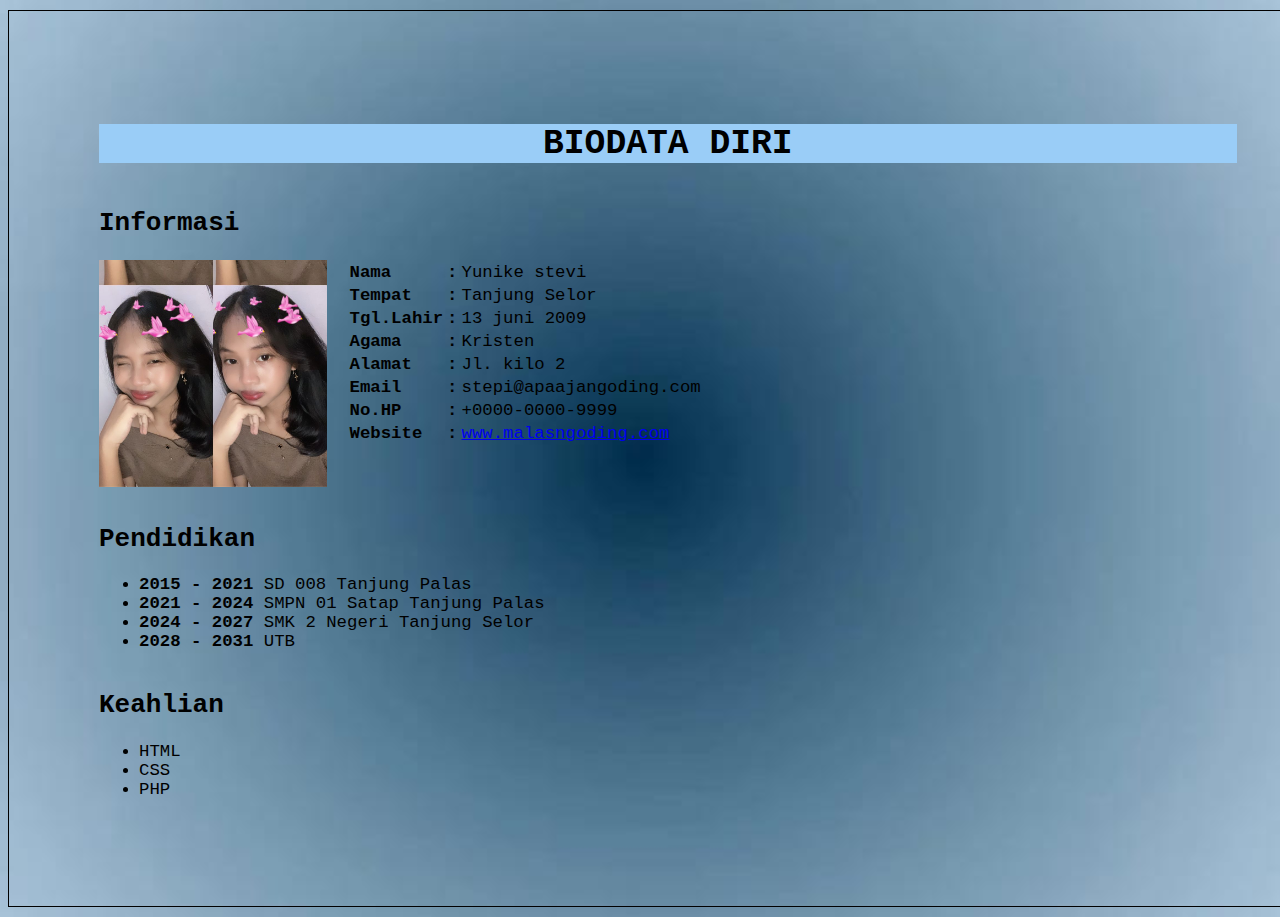
<file: biodata-pii/index.html>
<!DOCTYPE html>
<html>
<head>
	<meta charset="utf-8">
	<meta name="viewport" content="width=device-width, initial-scale=1">
	<title>Biodata Saya - www.malasngoding.com</title>
	<link rel="stylesheet" type="text/css" href="style.css">
</head>
<body>
	<div class="kotak">
 
		<div class="judul">
			<h1>BIODATA DIRI</h1>
		</div>
 
		<div class="blok">
 
			<h2>Informasi</h2>			
			
			<div class="kiri">
				<img src="stepi.jpeg">				
			</div>
 
			<div class="kanan">
				<table>
					<tr>
						<th>Nama</th>
						<th>:</th>
						<td>Yunike stevi</td>
					</tr>
					<tr>
						<th>Tempat</th>
						<th>:</th>
						<td>Tanjung Selor</td>
					</tr>
					<tr>
						<th>Tgl.Lahir</th>
						<th>:</th>
						<td>13 juni 2009</td>
					</tr>
					<tr>
						<th>Agama</th>
						<th>:</th>
						<td>Kristen</td>
					</tr>
					<tr>
						<th>Alamat</th>
						<th>:</th>
						<td>Jl. kilo 2</td>
					</tr>
					<tr>
						<th>Email</th>
						<th>:</th>
						<td>stepi@apaajangoding.com</td>
					</tr>
					<tr>
						<th>No.HP</th>
						<th>:</th>
						<td>+0000-0000-9999</td>
					</tr>
					<tr>
						<th>Website</th>
						<th>:</th>
						<td><a href="https://www.malasngoding.com">www.malasngoding.com</a></td>
					</tr>
				</table>
				
			</div>
 
		</div>		
 
		<div class="blok">
 
			<h2>Pendidikan</h2>			
			
			<div>
				<ul>
					<li><b>2015 - 2021</b> SD 008 Tanjung Palas</li>
					<li><b>2021 - 2024</b> SMPN 01 Satap Tanjung Palas</li>
					<li><b>2024 - 2027</b> SMK 2 Negeri Tanjung Selor</li>
					<li><b>2028 - 2031</b> UTB</li>
				</ul>
			</div>
 
		</div>
 
		<div class="blok">
 
			<h2>Keahlian</h2>			
			
			<div>
				<ul>
					<li>HTML</li>
					<li>CSS</li>
					<li>PHP</li>				
				</ul>
			</div>
 
		</div>
	</div>
</body>
</html>
</file>
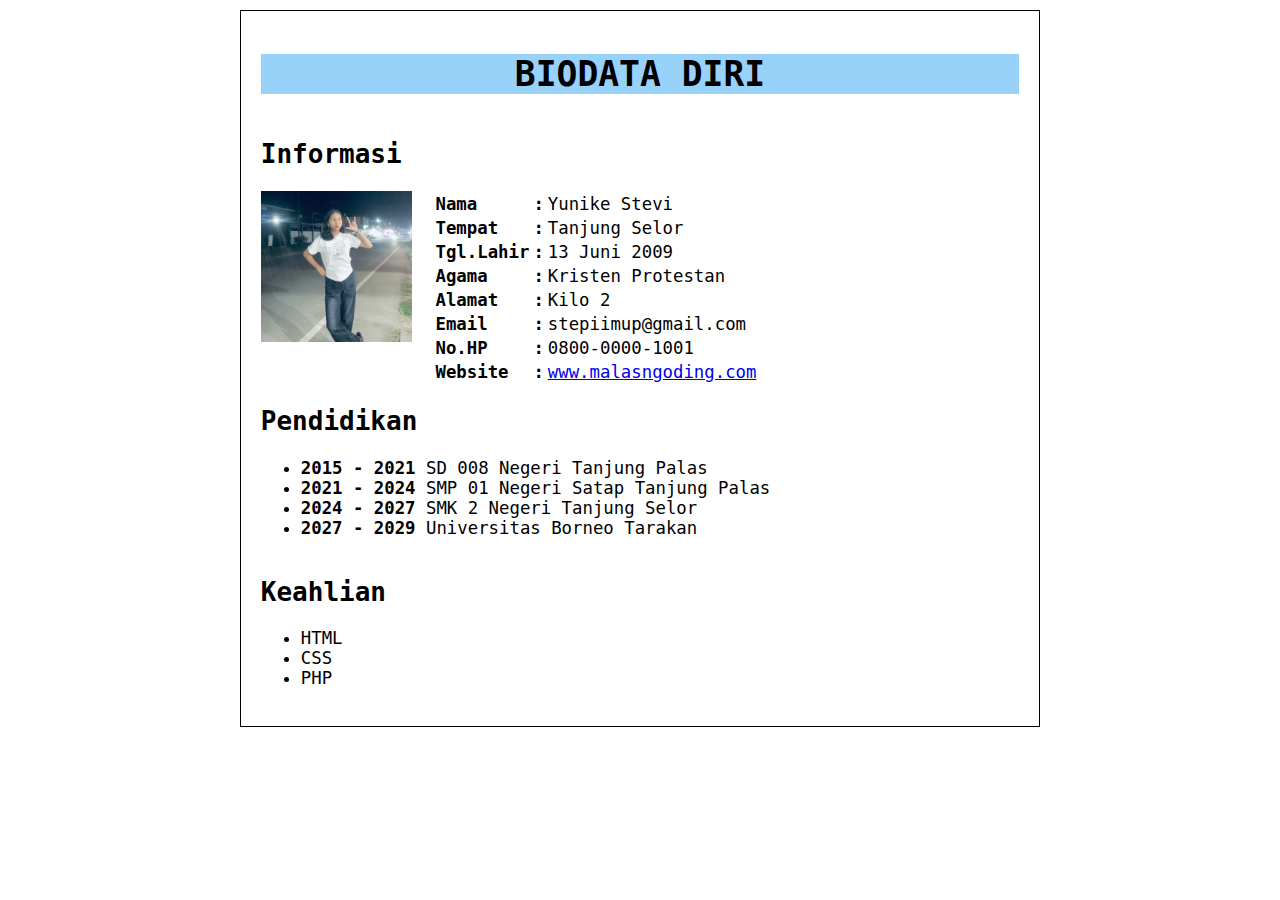
<file: biodatapi-html/index.html>
<!DOCTYPE html>
<html>
<head>
	<meta charset="utf-8">
	<meta name="viewport" content="width=device-width, initial-scale=1">
	<title>Biodata Saya - www.malasngoding.com</title>
	<link rel="stylesheet" type="text/css" href="style.css">
</head>
<body>
	<div class="kotak">
 
		<div class="judul">
			<h1>BIODATA DIRI</h1>
		</div>
 
		<div class="blok">
 
			<h2>Informasi</h2>			
			
			<div class="kiri">
				<img src="foto.jpg">				
			</div>
 
			<div class="kanan">
				<table>
					<tr>
						<th>Nama</th>
						<th>:</th>
						<td>Yunike Stevi</td>
					</tr>
					<tr>
						<th>Tempat</th>
						<th>:</th>
						<td>Tanjung Selor</td>
					</tr>
					<tr>
						<th>Tgl.Lahir</th>
						<th>:</th>
						<td>13 Juni 2009</td>
					</tr>
					<tr>
						<th>Agama</th>
						<th>:</th>
						<td>Kristen Protestan</td>
					</tr>
					<tr>
						<th>Alamat</th>
						<th>:</th>
						<td>Kilo 2</td>
					</tr>
					<tr>
						<th>Email</th>
						<th>:</th>
						<td>stepiimup@gmail.com</td>
					</tr>
					<tr>
						<th>No.HP</th>
						<th>:</th>
						<td>0800-0000-1001</td>
					</tr>
					<tr>
						<th>Website</th>
						<th>:</th>
						<td><a href="https://www.malasngoding.com">www.malasngoding.com</a></td>
					</tr>
				</table>
				
			</div>
 
		</div>		
 
		<div class="blok">
 
			<h2>Pendidikan</h2>			
			
			<div>
				<ul>
					<li><b>2015 - 2021</b> SD 008 Negeri Tanjung Palas</li>
					<li><b>2021 - 2024</b> SMP 01 Negeri Satap Tanjung Palas</li>
					<li><b>2024 - 2027</b> SMK 2 Negeri Tanjung Selor</li>
					<li><b>2027 - 2029</b> Universitas Borneo Tarakan</li>
				</ul>
			</div>
 
		</div>
 
		<div class="blok">
 
		</div>
 
		<div class="blok">
 
</div>
 
		<div class="blok">
 
			<h2>Keahlian</h2>			
			
			<div>
				<ul>
					<li>HTML</li>
					<li>CSS</li>
					<li>PHP</li>			
				</ul>
			</div>

	</div>
</body>
</html>
</file>
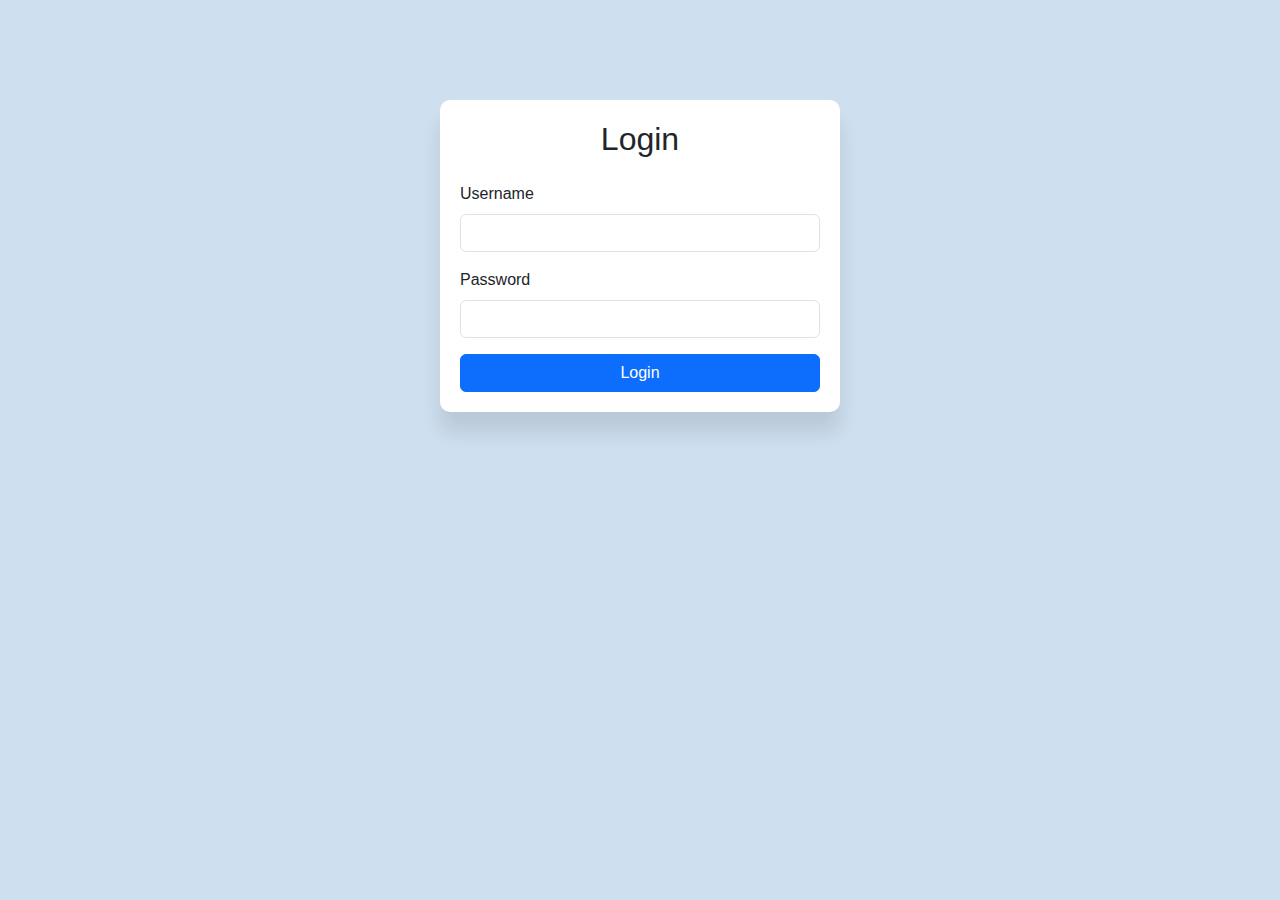
<file: galeri_foto_stepi.html/stepi_galeri_foto.html>
<!DOCTYPE html>
<html lang="id">
<head>
  <meta charset="UTF-8">
  <meta name="viewport" content="width=device-width, initial-scale=1.0">
  <title>Galeri Foto Pesona Kalimantan Utara</title>
  <!-- Bootstrap CSS -->
  <link href="https://cdn.jsdelivr.net/npm/bootstrap@5.3.0/dist/css/bootstrap.min.css" rel="stylesheet">
  <style>
    body {
      background-color: #cedfef;
      font-family: 'Segoe UI', Tahoma, Geneva, Verdana, sans-serif;
      margin: 0;
      padding: 0;
    }
    .login-container {
      max-width: 400px;
      margin: 100px auto;
      padding: 20px;
      background: white;
      border-radius: 10px;
      box-shadow: 0 20px 20px rgba(0, 0, 0, 0.1);
    }
    .dashboard-container {
      padding: 20px;
    }
    .navbar-brand {
      font-weight: 700;
    }
    .gallery-container {
      padding: 20px 0;
    }
    .gallery-title {
      text-align: center;
      margin: 30px 0;
      color: #343a40;
    }
    .gallery-item {
      margin-bottom: 30px;
      overflow: hidden;
      border-radius: 10px;
      box-shadow: 0 4px 8px rgba(0, 0, 0, 0.1);
      transition: transform 0.3s ease;
    }
    .gallery-item:hover {
      transform: scale(1.03);
    }
    .gallery-item img {
      width: 100%;
      height: 250px;
      object-fit: cover;
      transition: opacity 0.3s ease;
    }
    .gallery-item:hover img {
      opacity: 0.9;
    }
    .image-caption {
      padding: 15px;
      background-color: white;
      text-align: center;
    }
    footer {
      background-color: #343a40;
      color: white;
      padding: 20px 0;
      margin-top: 40px;
      width: 100%;
      position: relative;
      left: 0;
    }
  </style>
</head>
<body>
  <!-- Login Form -->
  <div class="login-container" id="loginPage">
    <h2 class="text-center mb-4">Login</h2>
    <form id="loginForm">
      <div class="mb-3">
        <label for="username" class="form-label">Username</label>
        <input type="text" class="form-control" id="username" required>
      </div>
      <div class="mb-3">
        <label for="password" class="form-label">Password</label>
        <input type="password" class="form-control" id="password" required>
      </div>
      <button type="submit" class="btn btn-primary w-100">Login</button>
    </form>
  </div>

  <!-- Dashboard Content (hidden initially) -->
  <div id="dashboardPage" style="display:none;">
    <!-- Navbar -->
    <nav class="navbar navbar-expand-lg navbar-dark bg-dark">
      <div class="container">
        <a class="navbar-brand" href="#">Galeri Foto</a>
        <button class="navbar-toggler" type="button" data-bs-toggle="collapse" data-bs-target="#navbarNav">
          <span class="navbar-toggler-icon"></span>
        </button>
        <div class="collapse navbar-collapse" id="navbarNav">
          <ul class="navbar-nav ms-auto">
            <li class="nav-item"><a class="nav-link active" href="#">Beranda</a></li>
            <li class="nav-item"><a class="nav-link active" href="index.html">Tentang</a></li>
            <li class="nav-item"><a class="nav-link active" href="https://www.instagram.com/stevigabriellaa?igsh=N3B6ZWhzODd2YzM1&utm_source=qr">Kontak</a></li>
            <li class="nav-item ms-2"><button class="btn btn-outline-light" id="logoutBtn">Logout</button></li>
          </ul>
        </div>
      </div>
    </nav>

    <!-- Gallery Content -->
    <div class="container gallery-container">
      <h1 class="gallery-title">Wisata Kalimantan Utara</h1>
      <div class="row">
        <!-- Foto 1 -->
        <div class="col-md-4 col-6">
          <div class="gallery-item">
            <img src="mangrove.jpg" alt="Hutan mangrove dengan jembatan dan hewan bekantan" class="img-fluid">
            <div class="image-caption">
              <h5>Hutan Mangrove (Tarakan)</h5>
              <p class="text-muted">Udara yang sejuk dan hewan bekantan</p>
            </div>
          </div>
        </div>

        <!-- Foto 2 -->
        <div class="col-md-4 col-6">
          <div class="gallery-item">
            <img src="gunungputih.jpeg" alt="Gunung kapur berwarna putih" class="img-fluid">
            <div class="image-caption">
              <h5>Gunung Putih (Tanjung Palas)</h5>
              <p class="text-muted">Gunung dengan batu dan pasir putih</p>
            </div>
          </div>
        </div>

        <!-- Foto 3 -->
        <div class="col-md-4 col-6">
          <div class="gallery-item">
            <img src="karai.jpeg" alt="Air terjun rendah dengan air dingin" class="img-fluid">
            <div class="image-caption">
              <h5>Karai River (Antutan)</h5>
              <p class="text-muted">Wisata dengan banyak pondok dan spot foto</p>
            </div>
          </div>
        </div>

        <!-- Foto 4 -->
        <div class="col-md-4 col-6">
          <div class="gallery-item">
            <img src="pantaiamal.jpeg" alt="Pantai indah dengan teriknya matahari" class="img-fluid">
            <div class="image-caption">
              <h5>Pantai Amal (Tarakan)</h5>
              <p class="text-muted">Pantai yang segar dan panas</p>
            </div>
          </div>
        </div>

        <!-- Foto 5 -->
        <div class="col-md-4 col-6">
          <div class="gallery-item">
            <img src="tanahkuning.jpg" alt="Pantai yang mudah dijangkau meskipun jalanan nya sedikit rusak" class="img-fluid">
            <div class="image-caption">
              <h5>Pantai Tanah Kuning (Tanah Kuning)</h5>
              <p class="text-muted">Pantai yang indah dan dekat dengan desa desa</p>
            </div>
          </div>
        </div>

        <!-- Foto 6 -->
        <div class="col-md-4 col-6">
          <div class="gallery-item">
            <img src="kilo16.jpeg" alt="Air terjun dengan perjalanan menantang" class="img-fluid">
            <div class="image-caption">
              <h5>Kilo 16 (Tanjung Selor)</h5>
              <p class="text-muted">Air yang dingin dan pondok yang banyak</p>
            </div>
          </div>
        </div>
      </div>
    </div>

    <!-- Footer Full Width -->
    <footer>
      <div class="container-fluid text-center">
        <p>©️ 2025 Yunike Stevi.</p>
      </div>
    </footer>
  </div>

  <!-- Bootstrap JS -->
  <script src="https://cdn.jsdelivr.net/npm/bootstrap@5.3.0/dist/js/bootstrap.bundle.min.js"></script>
  <script>
    document.getElementById('loginForm').addEventListener('submit', function(e) {
      e.preventDefault();
      const username = document.getElementById('username').value;
      const password = document.getElementById('password').value;

      if (username === 'stepi' && password === 'stepi13') {
        document.getElementById('loginPage').style.display = 'none';
        document.getElementById('dashboardPage').style.display = 'block';
      } else {
        alert('Username/password salah!');
      }
    });
    document.getElementById('logoutBtn').addEventListener('click', function() {
      if (confirm('Apakah Anda yakin ingin logout?')) {
        document.getElementById('dashboardPage').style.display = 'none';
        document.getElementById('loginPage').style.display = 'block';
        document.getElementById('username').value = '';
        document.getElementById('password').value = '';
      }
    });
  </script>
</body>
</html>
</file>
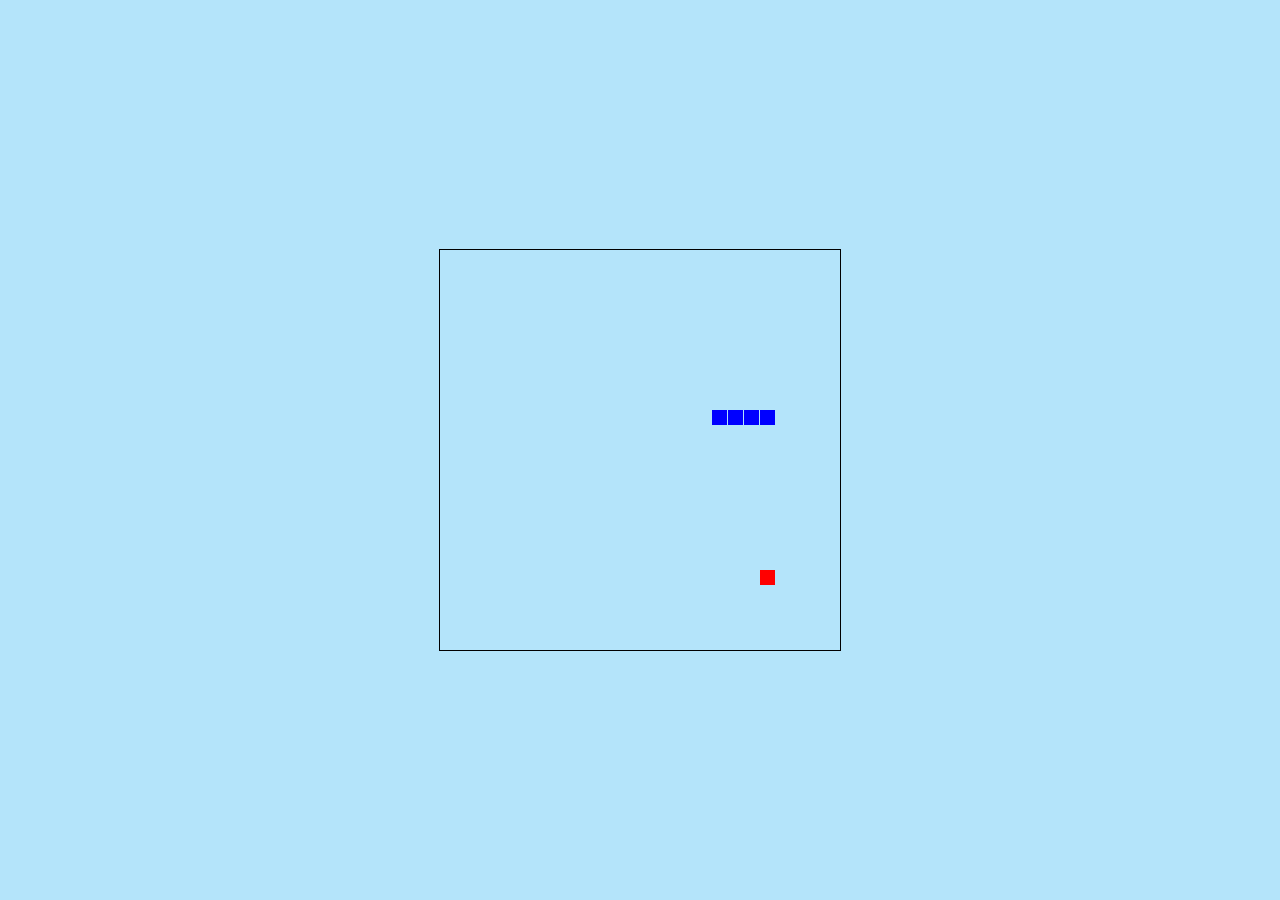
<file: tepi_game_ular.html/tepi_game_ular.html>
<!DOCTYPE html>
<html lang="id">
<head>
    <meta charset="UTF-8">
    <title>Basis Snake HTML Game</title>
    <style>
        html, body {
            height: 100%;
            margin: 0;
        }
        body {
            background: rgb(180, 228, 250);
            display: flex;
            align-items: center;
            justify-content: center;
        }
        canvas {
            border: 1px solid rgb(0, 0, 0);
        }
    </style>
</head>
<body>
    <canvas width="400" height="400" id="game"></canvas>
    <script>
        var canvas = document.getElementById('game');
        var context = canvas.getContext('2d'); 
        var grid = 16;
        var count = 0; 
        var snake = {
            x: 160,
            y: 160,
            dx: grid,
            dy: 0,
            cells: [],
            maxCells: 4
        };
        var apple = {
            x: 320,
            y: 320
        };

        function getRandomInt(min, max) {
            return Math.floor(Math.random() * (max - min)) + min; 
        }

        function loop() {
            requestAnimationFrame(loop);
            if (++count < 4) {
                return;
            }
            count = 0;
            context.clearRect(0, 0, canvas.width, canvas.height);

            // Move snake by its velocity
            snake.x += snake.dx;
            snake.y += snake.dy;

            // Wrap snake position horizontally on edge of screen
            if (snake.x < 0) {
                snake.x = canvas.width - grid;
            } else if (snake.x >= canvas.width) {
                snake.x = 0;
            }

            // Wrap snake position vertically on edge of screen
            if (snake.y < 0) {
                snake.y = canvas.height - grid;
            } else if (snake.y >= canvas.height) {
                snake.y = 0;
            }
            
            // Keep track of where snake has been 
            snake.cells.unshift({ x: snake.x, y: snake.y }); 
            if (snake.cells.length > snake.maxCells) {
                snake.cells.pop(); 
            }

            // Draw apple 
            context.fillStyle = 'red'; 
            context.fillRect(apple.x, apple.y, grid - 1, grid - 1);

            // Draw snake 
            context.fillStyle = 'blue'; 
            snake.cells.forEach(function(cell, index) {
                context.fillRect(cell.x, cell.y, grid - 1, grid - 1);

                // Snake ate apple
                if (cell.x === apple.x && cell.y === apple.y) {
                    snake.maxCells++;
                    apple.x = getRandomInt(0, 25) * grid;
                    apple.y = getRandomInt(0, 25) * grid;
                }

                // Check collision with all cells after this one
                for (var i = index + 1; i < snake.cells.length; i++) {
                    if (cell.x === snake.cells[i].x && cell.y === snake.cells[i].y) {
                        // Reset game
                        snake.x = 160;
                        snake.y = 160;
                        snake.cells = [];
                        snake.maxCells = 4;
                        snake.dx = grid;
                        snake.dy = 0;
                        apple.x = getRandomInt(0, 25) * grid;
                        apple.y = getRandomInt(0, 25) * grid;
                    }
                }
            });
        }

        // Listen to keyboard events to move the snake
        document.addEventListener('keydown', function(e) { 
            if (e.which === 37 && snake.dx === 0) {
                snake.dx = -grid; 
                snake.dy = 0;
            } else if (e.which === 38 && snake.dy === 0) {
                snake.dy = -grid;
                snake.dx = 0;
            } else if (e.which === 39 && snake.dx === 0) {
                snake.dx = grid;
                snake.dy = 0;
            } else if (e.which === 40 && snake.dy === 0) {
                snake.dy = grid;
                snake.dx = 0;
            }
        });

        // Start the game
        requestAnimationFrame(loop); 
    </script>
</body>
</html>
</file>
<file: biodata-pii/style.css>
body{
	font-family: monospace;
	font-size: 13pt;
	background:url(gambar.jpeg) ;
	background-size: cover;
	background-position: center; 
}
 
th{
	text-align: left;
}
 
img{
	width: 100%;
	margin-bottom: 10px;
}
 
.kotak{
	border: 1px solid rgb(0, 0, 0);
	width: 90%;
	margin: 10px auto;
	padding: 90px;
}
 
.judul{
	text-align: center;
        background: rgb(154, 205, 247);
}
 
.blok{
	overflow: hidden;
}
 
.kiri{
	width: 20%;
	float: left;
}
 
.kanan{
	width: 70%;
	padding:0px 20px;	
	float: left;
}
 
@media only screen and (max-width: 768px) {
	.kotak{
		width: 100%;
		padding: 0px;
		border: none;
	}
	
	.kiri{
		width: 100%;
	}
 
	.kanan{
		width: 100%;
		padding: 0;
	}
}
</file>
<file: biodatapi-html/style.css>
body{
	font-family: monospace;
	font-size: 13pt;
}
 
th{
	text-align: left;
}
 
img{
	width: 100%;
	margin-bottom: 10px;
}
 
.kotak{
	border: 1px solid black;
	width: 60%;
	margin: 10px auto;
	padding: 20px;
}
 
.judul{
	text-align: center;
        background: rgb(153, 210, 248);
}
 
.blok{
	overflow: hidden;
}
 
.kiri{
	width: 20%;
	float: left;
}
 
.kanan{
	width: 70%;
	padding:0px 20px;	
	float: left;
}
 
@media only screen and (max-width: 768px) {
	.kotak{
		width: 100%;
		padding: 0px;
		border: none;
	}
	
	.kiri{
		width: 100%;
	}
 
	.kanan{
		width: 100%;
		padding: 0;
	}
}
</file>
